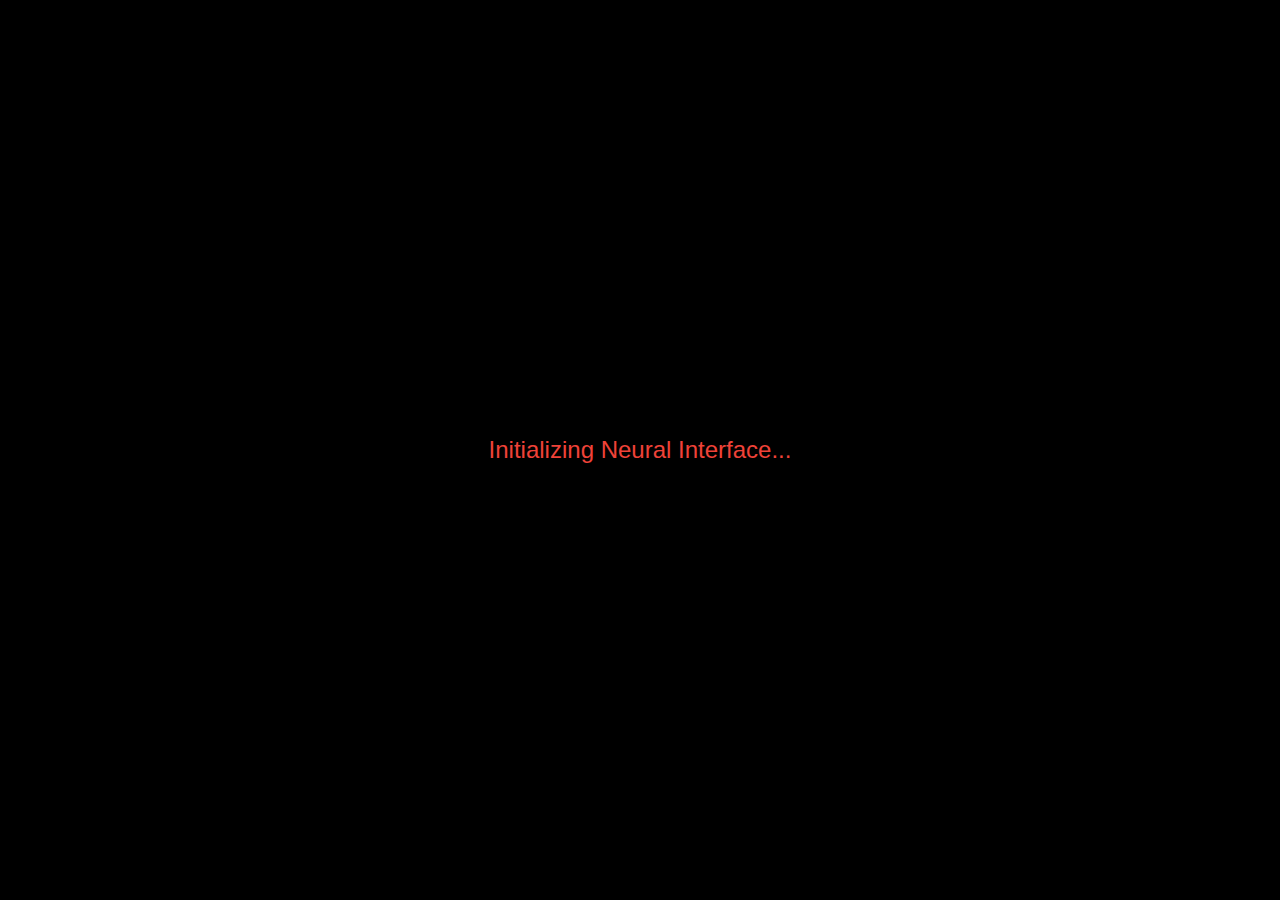
<file: 猫眼/templates/gallery.html>
<!DOCTYPE html>
<html lang="zh-CN">

<head>
    <meta charset="UTF-8">
    <meta name="viewport" content="width=device-width, initial-scale=1.0">
    <title>猫眼电影数据可视化 - 3D 影廊</title>
    <style>
        body {
            margin: 0;
            overflow: hidden;
            background-color: #000;
            font-family: 'Segoe UI', 'Roboto', 'Helvetica Neue', sans-serif;
        }

        /* 顶部标题栏 */
        #header {
            position: absolute;
            top: 0;
            left: 0;
            width: 100%;
            height: 60px;
            background: linear-gradient(to bottom, rgba(0, 0, 0, 0.9), transparent);
            z-index: 10;
            pointer-events: none;
            display: flex;
            align-items: center;
            padding-left: 20px;
        }

        #header h1 {
            color: #fff;
            font-size: 20px;
            font-weight: 300;
            letter-spacing: 2px;
            text-shadow: 0 0 10px rgba(255, 255, 255, 0.5);
        }

        /* 侧边信息面板 - 玻璃拟态 */
        #info-panel {
            position: absolute;
            top: 100px;
            /* 避开头部 */
            left: 40px;
            width: 320px;
            padding: 25px;
            color: white;
            pointer-events: none;
            transition: all 0.4s cubic-bezier(0.19, 1, 0.22, 1);
            opacity: 0;
            transform: translateX(-20px);

            background: rgba(20, 20, 30, 0.6);
            backdrop-filter: blur(20px);
            -webkit-backdrop-filter: blur(20px);
            border: 1px solid rgba(255, 255, 255, 0.1);
            border-left: 4px solid #ef4238;
            box-shadow: 0 10px 30px rgba(0, 0, 0, 0.5);
            border-radius: 8px;
        }

        #info-panel.active {
            opacity: 1;
            transform: translateX(0);
        }

        #movie-rank {
            font-size: 80px;
            font-weight: 900;
            color: rgba(255, 255, 255, 0.1);
            position: absolute;
            top: -30px;
            right: 10px;
            z-index: -1;
            line-height: 1;
        }

        #movie-title {
            font-size: 32px;
            font-weight: 700;
            margin: 0 0 10px 0;
            background: linear-gradient(45deg, #fff, #ef4238);
            -webkit-background-clip: text;
            -webkit-text-fill-color: transparent;
        }

        #movie-score-container {
            display: flex;
            align-items: baseline;
            margin-bottom: 15px;
        }

        #movie-score {
            font-size: 48px;
            color: #ffb400;
            font-weight: bold;
            text-shadow: 0 0 20px rgba(255, 180, 0, 0.4);
            margin-right: 10px;
        }

        .score-label {
            font-size: 14px;
            color: #aaa;
            text-transform: uppercase;
            letter-spacing: 1px;
        }

        #movie-desc {
            font-size: 14px;
            color: #ccc;
            line-height: 1.6;
            border-top: 1px solid rgba(255, 255, 255, 0.1);
            padding-top: 15px;
        }

        /* 底部控制提示 */
        #controls-hint {
            position: absolute;
            bottom: 30px;
            width: 100%;
            text-align: center;
            color: rgba(255, 255, 255, 0.4);
            font-size: 12px;
            letter-spacing: 2px;
            pointer-events: none;
            text-transform: uppercase;
        }

        /* 加载动画 */
        #loading {
            position: absolute;
            top: 0;
            left: 0;
            width: 100%;
            height: 100%;
            background: #000;
            display: flex;
            justify-content: center;
            align-items: center;
            color: #ef4238;
            font-size: 24px;
            font-weight: 300;
            z-index: 100;
            transition: opacity 0.5s;
        }

        /* 选中态的光标样式 */
        body.hovering {
            cursor: pointer;
        }
    </style>
</head>

<body>

    <div id="loading">Initializing Neural Interface...</div>

    <div id="header">
        <h1>MAOYAN DATA VISUALIZATION // 3D GALLERY</h1>
    </div>

    <div id="info-panel">
        <div id="movie-rank">01</div>
        <h1 id="movie-title">Movie Title</h1>
        <div id="movie-score-container">
            <span class="score-label">Score</span>
            <span id="movie-score">9.5</span>
        </div>
        <div id="movie-desc">Hover over a card to view visual data analysis.</div>
    </div>

    <div id="controls-hint">// DRAG TO ROTATE &bull; SCROLL TO ZOOM // [V2.2 - SCRIPT FIXED]</div>

    <script type="importmap">
        {
            "imports": {
                "three": "https://unpkg.com/three@0.160.0/build/three.module.js?v=3",
                "three/addons/": "https://unpkg.com/three@0.160.0/examples/jsm/"
            }
        }
    </script>

    <script type="module">
        import * as THREE from 'three';
        import { OrbitControls } from 'three/addons/controls/OrbitControls.js';

        // 接收来自 Flask 的数据
        const movieData = {{ movies | tojson }};

        // --- 场景、相机、渲染器 ---
        const scene = new THREE.Scene();
        scene.background = new THREE.Color(0x020205);
        scene.fog = new THREE.FogExp2(0x020205, 0.015);

        const camera = new THREE.PerspectiveCamera(60, window.innerWidth / window.innerHeight, 0.1, 1000);
        camera.position.set(0, 4, 16);

        const renderer = new THREE.WebGLRenderer({ antialias: true, alpha: true });
        renderer.setSize(window.innerWidth, window.innerHeight);
        renderer.setPixelRatio(window.devicePixelRatio);
        document.body.appendChild(renderer.domElement);

        // --- 中央装置：实心发光三棱锥 ---
        const centerGroup = new THREE.Group();
        scene.add(centerGroup);

        const coreGeo = new THREE.ConeGeometry(3, 5, 3);
        const coreMat = new THREE.MeshStandardMaterial({
            color: 0xffffff,
            emissive: 0xffffff,
            emissiveIntensity: 1,
            metalness: 0.8,
            roughness: 0.2
        });
        const coreMesh = new THREE.Mesh(coreGeo, coreMat);
        centerGroup.add(coreMesh);

        const outerGeo = new THREE.ConeGeometry(5, 8, 3);
        const outerMat = new THREE.MeshBasicMaterial({
            color: 0x00ffff,
            wireframe: true,
            transparent: true,
            opacity: 0.8
        });
        const outerMesh = new THREE.Mesh(outerGeo, outerMat);
        centerGroup.add(outerMesh);

        const glowGeo = new THREE.ConeGeometry(5.2, 8.2, 3);
        const glowMat = new THREE.MeshBasicMaterial({
            color: 0xff00cc,
            wireframe: true,
            transparent: true,
            opacity: 0.4
        });
        const glowMesh = new THREE.Mesh(glowGeo, glowMat);
        centerGroup.add(glowMesh);

        // --- 粒子系统 ---
        const particleGeo = new THREE.BufferGeometry();
        const posArray = new Float32Array(300);
        for (let i = 0; i < 300; i++) posArray[i] = (Math.random() - 0.5) * 20;
        particleGeo.setAttribute('position', new THREE.BufferAttribute(posArray, 3));
        const particleMat = new THREE.PointsMaterial({ size: 0.05, color: 0x00ffff, transparent: true, opacity: 0.5 });
        const particles = new THREE.Points(particleGeo, particleMat);
        scene.add(particles);

        // --- 科技纹理生成 (增强版：支持图片) ---
        function createCyberCardTexture(movie, callback) {
            const canvas = document.createElement('canvas');
            canvas.width = 512; canvas.height = 768;
            const ctx = canvas.getContext('2d');
            const baseColor = new THREE.Color(movie.color || "#ef4238");

            // 1. 背景
            ctx.fillStyle = '#050505';
            ctx.fillRect(0, 0, 512, 768);

            // 2. 加载并绘制海报图片 (通过代理)
            const img = new Image();
            img.crossOrigin = "anonymous";

            // 使用代理或直接访问 (如果是模拟数据自带的可用链接)
            const movieImgUrl = movie.image;
            img.src = movieImgUrl ? `/api/image_proxy?url=${encodeURIComponent(movieImgUrl)}` : '';

            img.onload = () => {
                // 绘制海报
                ctx.drawImage(img, 20, 20, 472, 600);

                // 遮罩渐变 (让底部文字更清晰)
                const grad = ctx.createLinearGradient(0, 400, 0, 768);
                grad.addColorStop(0, 'rgba(5,5,5,0)');
                grad.addColorStop(0.7, 'rgba(5,5,5,0.9)');
                grad.addColorStop(1, 'rgba(5,5,5,1)');
                ctx.fillStyle = grad;
                ctx.fillRect(0, 0, 512, 768);

                drawOverlay();
                callback(new THREE.CanvasTexture(canvas));
            };

            img.onerror = () => {
                // 如果图片加载失败，绘制占位符
                ctx.fillStyle = '#1a1a1a';
                ctx.fillRect(20, 20, 472, 600);
                drawOverlay();
                callback(new THREE.CanvasTexture(canvas));
            };

            function drawOverlay() {
                // 边框
                ctx.strokeStyle = baseColor.getStyle();
                ctx.lineWidth = 10;
                ctx.strokeRect(5, 5, 502, 758);

                // 标题
                ctx.fillStyle = '#ffffff';
                ctx.font = "bold 42px 'Microsoft YaHei'";
                ctx.textAlign = 'center';
                ctx.fillText(movie.title.substring(0, 10), 256, 680);

                // 评分
                ctx.fillStyle = '#ffb400';
                ctx.font = "bold 32px Arial";
                ctx.fillText(`SCORE: ${movie.score}`, 256, 730);

                // 排名
                ctx.font = "bold 150px Arial";
                ctx.globalAlpha = 0.1;
                ctx.fillText(movie.id, 400, 740);
                ctx.globalAlpha = 1.0;
            }
        }

        // --- 海报画廊 ---
        const galleryGroup = new THREE.Group();
        scene.add(galleryGroup);
        const posters = [];
        const radius = 10;

        // 修改为异步加载所有纹理后再关闭加载界面
        let loadedCount = 0;
        movieData.forEach((movie, index) => {
            const geometry = new THREE.PlaneGeometry(3.5, 5.25); // 稍微加大一点

            createCyberCardTexture(movie, (texture) => {
                const material = new THREE.MeshBasicMaterial({
                    map: texture,
                    side: THREE.DoubleSide,
                    transparent: true,
                    opacity: 0.95
                });
                const mesh = new THREE.Mesh(geometry, material);

                const angle = (index / movieData.length) * Math.PI * 2;
                mesh.position.x = Math.sin(angle) * radius;
                mesh.position.z = Math.cos(angle) * radius;
                mesh.lookAt(0, 0, 0);
                mesh.rotation.y += Math.PI;

                mesh.userData = movie;
                galleryGroup.add(mesh);
                posters.push(mesh);

                loadedCount++;
                if (loadedCount === movieData.length) {
                    onAllLoaded();
                }
            });
        });

        function onAllLoaded() {
            // 隐藏加载层
            const loading = document.getElementById('loading');
            if (loading) {
                loading.style.opacity = '0';
                setTimeout(() => loading.style.display = 'none', 500);
            }
        }

        // --- 灯光 ---
        const ambientLight = new THREE.AmbientLight(0xffffff, 0.5);
        scene.add(ambientLight);
        const centerLight = new THREE.PointLight(0x00ffff, 2, 20);
        scene.add(centerLight);

        // --- 交互控制器 ---
        const controls = new OrbitControls(camera, renderer.domElement);
        controls.enableDamping = true;

        const raycaster = new THREE.Raycaster();
        const pointer = new THREE.Vector2();
        let hoveredMesh = null;

        window.addEventListener('pointermove', (e) => {
            pointer.x = (e.clientX / window.innerWidth) * 2 - 1;
            pointer.y = -(e.clientY / window.innerHeight) * 2 + 1;
        });

        // --- 动画循环 ---
        function animate() {
            requestAnimationFrame(animate);
            if (controls) controls.update();

            const time = Date.now() * 0.001;
            if (coreMesh) { coreMesh.rotation.y = time * 0.5; coreMesh.rotation.z = time * 0.2; }
            if (outerMesh) { outerMesh.rotation.x = -time * 0.3; outerMesh.rotation.y = time * 0.1; }
            if (galleryGroup) galleryGroup.rotation.y += 0.0015;

            raycaster.setFromCamera(pointer, camera);
            const intersects = raycaster.intersectObjects(posters);
            if (intersects.length > 0) {
                const obj = intersects[0].object;
                if (hoveredMesh !== obj) {
                    if (hoveredMesh) hoveredMesh.scale.set(1, 1, 1);
                    hoveredMesh = obj;
                    obj.scale.set(1.1, 1.1, 1.1);
                    const info = document.getElementById('info-panel');
                    info.classList.add('active');
                    document.getElementById('movie-title').innerText = obj.userData.title;
                    document.getElementById('movie-score').innerText = obj.userData.score;
                }
            } else if (hoveredMesh) {
                hoveredMesh.scale.set(1, 1, 1);
                hoveredMesh = null;
                document.getElementById('info-panel').classList.remove('active');
            }

            renderer.render(scene, camera);
        }

        // 启动
        animate();

        window.addEventListener('resize', () => {
            camera.aspect = window.innerWidth / window.innerHeight;
            camera.updateProjectionMatrix();
            renderer.setSize(window.innerWidth, window.innerHeight);
        });
    </script>
</body>

</html>
</file>
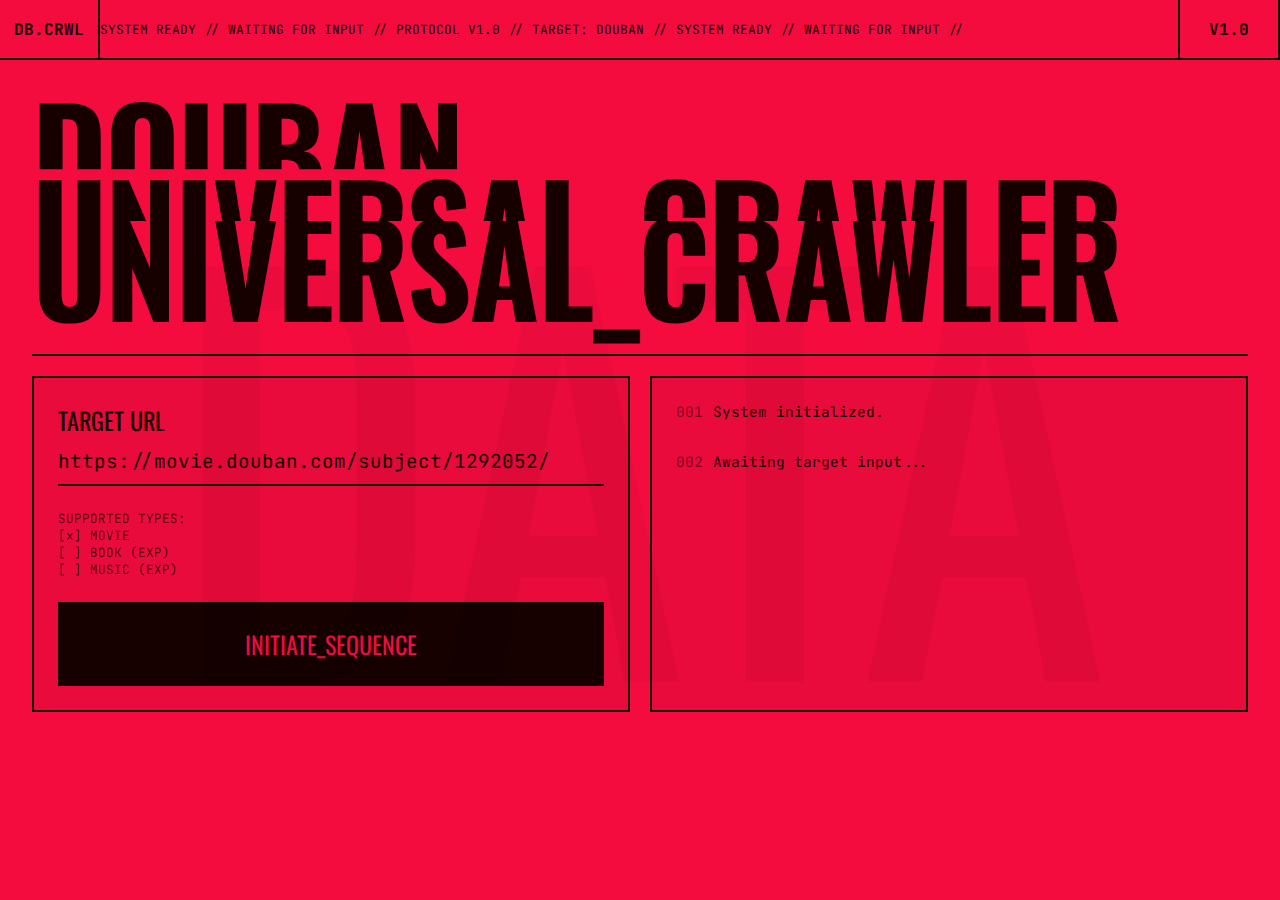
<file: 豆瓣/templates/crawler.html>
<!DOCTYPE html>
<html lang="en">

<head>
    <meta charset="UTF-8">
    <meta name="viewport" content="width=device-width, initial-scale=1.0">
    <title>DOUBAN // UNIVERSAL CRAWLER</title>
    <link rel="preconnect" href="https://fonts.googleapis.com">
    <link rel="preconnect" href="https://fonts.gstatic.com" crossorigin>
    <link
        href="https://fonts.googleapis.com/css2?family=JetBrains+Mono:wght@400;700&family=Oswald:wght@500;700&display=swap"
        rel="stylesheet">
    <style>
        :root {
            --bg-color: #F40C3F;
            --text-color: #160000;
            --border-color: #160000;
            --font-display: 'Oswald', sans-serif;
            --font-mono: 'JetBrains Mono', monospace;
        }

        * {
            box-sizing: border-box;
            margin: 0;
            padding: 0;
        }

        body {
            background-color: var(--bg-color);
            color: var(--text-color);
            font-family: var(--font-mono);
            overflow-x: hidden;
            width: 100vw;
            min-height: 100vh;
            display: flex;
            flex-direction: column;
        }

        /* UTILS */
        .border-bottom {
            border-bottom: 2px solid var(--border-color);
        }

        .border-right {
            border-right: 2px solid var(--border-color);
        }

        .flex {
            display: flex;
        }

        .grid {
            display: grid;
        }

        .uppercase {
            text-transform: uppercase;
        }

        .w-full {
            width: 100%;
        }

        .h-full {
            height: 100%;
        }

        /* HEADER */
        header {
            display: grid;
            grid-template-columns: 100px 1fr 100px;
            height: 60px;
            border-bottom: 2px solid var(--border-color);
            position: sticky;
            top: 0;
            z-index: 100;
            background-color: var(--bg-color);
        }

        .logo-box {
            display: flex;
            align-items: center;
            justify-content: center;
            font-weight: 700;
            border-right: 2px solid var(--border-color);
        }

        .nav-scroller {
            display: flex;
            align-items: center;
            overflow: hidden;
            white-space: nowrap;
        }

        .scrolling-text {
            animation: scroll 10s linear infinite;
            font-family: var(--font-mono);
            font-size: 0.8rem;
        }

        @keyframes scroll {
            0% {
                transform: translateX(100%);
            }

            100% {
                transform: translateX(-100%);
            }
        }

        /* MAIN LAYOUT */
        main {
            display: flex;
            flex-direction: column;
            flex: 1;
            padding: 2rem;
            max-width: 1600px;
            margin: 0 auto;
            width: 100%;
        }

        h1 {
            font-family: var(--font-display);
            font-size: clamp(3rem, 10vw, 8rem);
            line-height: 0.9;
            margin-bottom: 2rem;
            text-transform: uppercase;
            letter-spacing: -2px;
        }

        .glitch-text {
            position: relative;
        }

        .glitch-text::after {
            content: "UNIVERSAL_CRAWLER";
            position: absolute;
            left: 2px;
            top: 0;
            color: var(--text-color);
            background: var(--bg-color);
            overflow: hidden;
            clip-path: polygon(0 0, 100% 0, 100% 45%, 0 45%);
            transform: translate(-2px);
            animation: glitch 2s infinite linear alternate-reverse;
        }

        @keyframes glitch {
            0% {
                clip-path: inset(40% 0 61% 0);
                transform: translate(-2px, 2px);
            }

            20% {
                clip-path: inset(92% 0 1% 0);
                transform: translate(2px, -2px);
            }

            40% {
                clip-path: inset(43% 0 1% 0);
                transform: translate(-2px, 2px);
            }

            60% {
                clip-path: inset(25% 0 58% 0);
                transform: translate(2px, -2px);
            }

            80% {
                clip-path: inset(54% 0 7% 0);
                transform: translate(-2px, 2px);
            }

            100% {
                clip-path: inset(58% 0 43% 0);
                transform: translate(2px, -2px);
            }
        }

        /* FORM AREA */
        .crawler-interface {
            display: grid;
            grid-template-columns: 1fr;
            gap: 20px;
            border-top: 2px solid var(--border-color);
            padding-top: 20px;
        }

        @media (min-width: 768px) {
            .crawler-interface {
                grid-template-columns: 1fr 1fr;
            }
        }

        .io-panel {
            border: 2px solid var(--border-color);
            padding: 1.5rem;
            background: rgba(22, 0, 0, 0.05);
            display: flex;
            flex-direction: column;
            gap: 1.5rem;
        }

        label {
            font-family: var(--font-display);
            font-size: 1.5rem;
            text-transform: uppercase;
        }

        input[type="text"] {
            width: 100%;
            background: transparent;
            border: none;
            border-bottom: 2px solid var(--border-color);
            font-family: var(--font-mono);
            font-size: 1.2rem;
            padding: 10px 0;
            color: var(--text-color);
            outline: none;
        }

        input[type="text"]::placeholder {
            color: rgba(22, 0, 0, 0.4);
        }

        button.btn-execute {
            background: var(--text-color);
            color: var(--bg-color);
            border: none;
            padding: 1.5rem;
            font-family: var(--font-display);
            font-size: 1.5rem;
            text-transform: uppercase;
            cursor: pointer;
            transition: transform 0.1s, box-shadow 0.1s;
        }

        button.btn-execute:hover {
            transform: translate(-3px, -3px);
            box-shadow: 3px 3px 0px rgba(0, 0, 0, 0.2);
        }

        button.btn-execute:active {
            transform: translate(0, 0);
            box-shadow: none;
        }

        /* OUTPUT TERMINAL */
        .terminal {
            font-family: var(--font-mono);
            font-size: 0.9rem;
            line-height: 1.4;
            min-height: 300px;
            max-height: 600px;
            overflow-y: auto;
        }

        .terminal-line {
            display: flex;
            gap: 10px;
            margin-bottom: 5px;
        }

        .line-prefix {
            color: rgba(22, 0, 0, 0.5);
            user-select: none;
        }

        .status-ok {
            color: var(--text-color);
            font-weight: bold;
        }

        .status-err {
            color: #fff;
            background: #000;
            padding: 0 4px;
        }

        /* DATA DISPLAY */
        .data-grid {
            display: grid;
            grid-template-columns: 100px 1fr;
            gap: 10px;
            margin-top: 10px;
            border: 1px dashed var(--border-color);
            padding: 10px;
        }

        .data-label {
            font-weight: bold;
            opacity: 0.7;
        }

        .wordcloud-container {
            margin-top: 20px;
            border: 2px solid var(--border-color);
        }

        .wordcloud-container img {
            width: 100%;
            display: block;
            mix-blend-mode: multiply;
            /* Blends white bg of wordcloud into red */
            filter: grayscale(100%) contrast(150%);
            /* Make it black and white for style */
        }

        /* LOADER */
        .loader {
            display: inline-block;
            width: 20px;
            height: 20px;
            border: 2px solid var(--text-color);
            border-bottom-color: transparent;
            border-radius: 50%;
            animation: spin 1s linear infinite;
        }

        @keyframes spin {
            0% {
                transform: rotate(0deg);
            }

            100% {
                transform: rotate(360deg);
            }
        }

        .hidden {
            display: none;
        }

        /* DECORATION */
        .bg-deco {
            position: fixed;
            top: 50%;
            left: 50%;
            transform: translate(-50%, -50%);
            font-size: 40vw;
            opacity: 0.03;
            font-family: var(--font-display);
            pointer-events: none;
            user-select: none;
            z-index: 0;
            white-space: nowrap;
        }
    </style>
</head>

<body>
    <div class="bg-deco">DATA</div>

    <header>
        <div class="logo-box">DB.CRWL</div>
        <div class="nav-scroller border-right">
            <div class="scrolling-text">
                SYSTEM READY // WAITING FOR INPUT // PROTOCOL V1.0 // TARGET: DOUBAN // SYSTEM READY // WAITING FOR
                INPUT //
            </div>
        </div>
        <div class="logo-box">V1.0</div>
    </header>

    <main>
        <div>
            <h1>DOUBAN <br><span class="glitch-text">UNIVERSAL_CRAWLER</span></h1>
        </div>

        <div class="crawler-interface">
            <!-- INPUT PANEL -->
            <div class="io-panel">
                <div>
                    <label for="target-url">Target URL</label>
                    <input type="text" id="target-url" placeholder="https://movie.douban.com/subject/..."
                        value="https://movie.douban.com/subject/1292052/">
                </div>
                <div class="flex" style="gap: 10px;">
                    <div style="flex: 1; font-size: 0.8rem; opacity: 0.7;">
                        SUPPORTED TYPES:<br>
                        [x] MOVIE<br>
                        [ ] BOOK (EXP)<br>
                        [ ] MUSIC (EXP)
                    </div>
                </div>
                <button class="btn-execute" id="btn-run">INITIATE_SEQUENCE</button>
            </div>

            <!-- OUTPUT PANEL -->
            <div class="io-panel terminal" id="terminal-output">
                <div class="terminal-line">
                    <span class="line-prefix">001</span>
                    <span>System initialized.</span>
                </div>
                <div class="terminal-line">
                    <span class="line-prefix">002</span>
                    <span>Awaiting target input...</span>
                </div>
            </div>
        </div>
    </main>

    <script>
        const btnRun = document.getElementById('btn-run');
        const inputUrl = document.getElementById('target-url');
        const terminal = document.getElementById('terminal-output');
        let lineCount = 3;

        function log(msg, type = 'info') {
            const line = document.createElement('div');
            line.className = 'terminal-line';

            const prefix = document.createElement('span');
            prefix.className = 'line-prefix';
            prefix.textContent = String(lineCount++).padStart(3, '0');

            const content = document.createElement('span');
            content.innerHTML = msg; // Allow HTML for simplicity
            if (type === 'error') content.className = 'status-err';
            if (type === 'success') content.className = 'status-ok';

            line.appendChild(prefix);
            line.appendChild(content);
            terminal.appendChild(line);
            terminal.scrollTop = terminal.scrollHeight;
        }

        btnRun.addEventListener('click', async () => {
            const url = inputUrl.value.trim();
            if (!url) {
                log('ERROR: TARGET URL EMPTY', 'error');
                return;
            }

            btnRun.disabled = true;
            btnRun.innerHTML = '<span class="loader"></span> PROCESSING';
            log(`INITIATING CONNECTION TO: ${url}...`);

            try {
                const response = await fetch('/crawl', {
                    method: 'POST',
                    headers: { 'Content-Type': 'application/json' },
                    body: JSON.stringify({ url: url })
                });

                const data = await response.json();

                if (data.success) {
                    log('CONNECTION ESTABLISHED. DATA RECEIVED.', 'success');
                    log('PARSING ENTITY DATA...');

                    // Display details
                    const infoHtml = `
                        <div class="data-grid">
                            <div class="data-label">TITLE</div>
                            <div>${data.data.title}</div>
                            <div class="data-label">RATING</div>
                            <div>${data.data.rating}</div>
                            <div class="data-label">COMMENTS</div>
                            <div>${data.data.comments_count} ENTRIES</div>
                             <div class="data-label">SUMMARY</div>
                            <div style="max-height: 100px; overflow-y: auto;">${data.data.intro.substring(0, 100)}...</div>
                        </div>
                    `;
                    log(infoHtml);

                    if (data.wordcloud) {
                        log('GENERATING VISUAL MAP...');
                        const img = document.createElement('div');
                        img.className = 'wordcloud-container';
                        img.innerHTML = `<img src="data:image/png;base64,${data.wordcloud}" alt="WordCloud">`;
                        terminal.appendChild(img);
                        terminal.scrollTop = terminal.scrollHeight;
                    }

                    log('SEQUENCE COMPLETE.', 'success');

                } else {
                    log(`ERROR: ${data.message}`, 'error');
                }

            } catch (err) {
                log(`SYSTEM FAILURE: ${err.message}`, 'error');
            } finally {
                btnRun.disabled = false;
                btnRun.textContent = 'INITIATE_SEQUENCE';
            }
        });
    </script>
</body>

</html>
</file>
